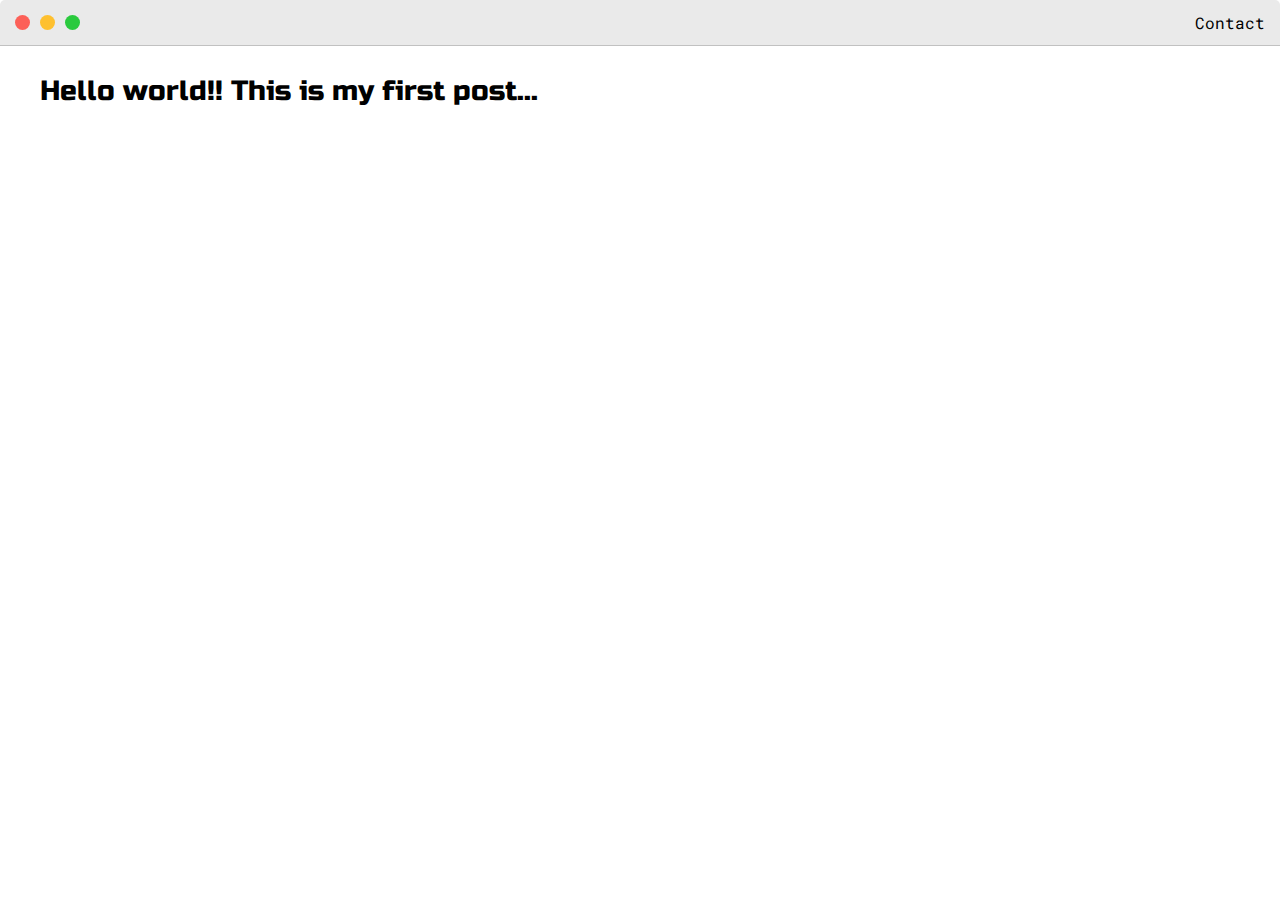
<file: post1.html>
<!DOCTYPE html>
<html>
<head>
    <title>Post Name</title>
    <meta name="viewport" content="width=device-width,initial-scale=1,maximum-scale=1,minimum-scale=1" />

    <link href="https://fonts.googleapis.com/css2?family=Russo+One&display=swap" rel="stylesheet">
    
    <link href="https://fonts.googleapis.com/css2?family=Roboto+Mono:wght@500&display=swap" rel="stylesheet">

    <link rel="stylesheet" type="text/css" href="default.css">

</head>
<body>
    <div class="nav-wrapper">
        <div class="dots-wrapper">
            <div id="dot-1" class="browser-dot"></div>
            <div id="dot-2" class="browser-dot"></div>
            <div id="dot-3" class="browser-dot"></div>
        </div>

        <ul id="navigation">
            <li><a href="#">Contact</a></li>
        </ul>
    </div>

    <div class="main-container">
        
        <h3>Hello world!! This is my first post...</h3>
    </div>

</body>
</html>
</file>
<file: default.css>
:root{
    --mainColor: #eaeaea;
    --secondaryColor: #fff;

    --borderColor: #c1c1c1;

    --mainText:black;
    --secondaryText: #4b5156;

    --themeDotBorder: #24292e;
    --previewBg: rgb(251,249,243,0.8);
    --previewShadow: #f0ead6;

    --buttonColor: black;
}

html, body{
    padding: 0;
    margin: 0;
}

body *{
    transition: 0.3s;
}

h1, h2, h3, h4, h5, h6, strong{
    color: var(--mainText);
    font-family: 'Russo One', sans-serif;
    font-weight: 500;
}

p, li, span, label, input, textarea{
    color: var(--secondaryText);
    font-family: 'Roboto Mono', monospace;
}

a{
    text-decoration: none;
    color: #17a2b8;
}

ul{
    list-style: none;
}

h1 {font-size: 56px;}
h2 {font-size: 36px;}
h3 {font-size: 28px;}
h4 {font-size: 24px;}
h5 {font-size: 20px;}
h6 {font-size: 16px;}

.s1{
    background-color:  var(--mainColor);
    border-bottom: 1px solid var(--borderColor);
    overflow: auto;
}

.s2{
    background-color:  var(--secondaryColor);
    border-bottom: 1px solid var(--borderColor);
    overflow: auto;
}

.main-container{
    width: 1200px;
    margin: 0 auto;
}

.greeting-wrapper{
    display: grid;
    text-align: center;
    align-content: center;
    min-height: 10em;
}

.intro-wrapper{
    background-color: var(--secondaryColor);
    border: 1px solid var(--borderColor);
    border-radius: 5px 5px 0 0;

    -webkit-box-shadow: -1px 1px 3px -1px rgba(0,0,0,0,75);
    -moz-box-shadow: -1px 1px 3px -1px rgba(0,0,0,0,75);
    box-shadow: -1px 1px 3px -1px rgba(0,0,0,0,75);

    display: grid;
    grid-template-columns:  1fr 1fr;
    
    grid-template-areas: 
        'nav-wrapper nav-wrapper'
        'left-column right-column'
    ;
}

.nav-wrapper{
    border-radius: 5px 5px 0 0;
    grid-area: nav-wrapper;
    border-bottom: 1px solid var(--borderColor);
    display: flex;
    justify-content: space-between;
    align-items: center;
    background-color: var(--mainColor);
}

#navigation a{
    color: var(--mainText);
}

#navigation{
    margin: 0;
    padding: 10px;
}

#navigation li{
    display: inline-block;
    margin-right: 5px;
    margin-left: 5px;
}

.dots-wrapper{
    display: flex;
    padding: 10px;
}

#dot-1{
    background-color: #FC6058;
}

#dot-2{
    background-color: #FEC02F;
}

#dot-3{
    background-color: #2ACA3E;
}

.browser-dot{
    background-color: black;
    height: 15px;
    width: 15px;
    border-radius: 50%;
    margin: 5px;

    -webkit-box-shadow: -1px 1px 3px -1px rgba(0,0,0,0,75);
    -moz-box-shadow: -1px 1px 3px -1px rgba(0,0,0,0,75);
    box-shadow: -1px 1px 3px -1px rgba(0,0,0,0,75);
}

.left-column{
    grid-area: left-column;
    padding-top: 50px;
    padding-bottom: 50px;
}

#profile_pic{
    display: block;
    margin: 0 auto;

    height: 200px;
    width: 200px;
    object-fit: cover;
    border: 2px solid var(--borderColor);
}

#theme-options-wrapper{
    display: flex;
    justify-content: center;
}

.theme-dot{
    height: 30px;
    width: 30px;
    background-color: black;
    border-radius: 50%;

    margin: 5px;
    border: 2px solid  var(--themeDotBorder);

    -webkit-box-shadow: -1px 1px 3px -1px rgba(0,0,0,0,75);
    -moz-box-shadow: -1px 1px 3px -1px rgba(0,0,0,0,75);
    box-shadow: -1px 1px 3px -1px rgba(0,0,0,0,75);

    cursor: pointer;
}

.theme-dot:hover{
    border-width: 5px;
}

#light-mode{
     background-color: #fff;
}

#blue-mode{
    background-color: #192734;
}

#green-mode{
    background-color: #78866b;
}

#purple-mode{
    background-color: #7e4c74;
}

#settings-note{
    font-size: 12px;
    font-style: italic;
    text-align: center;
}

.right-column{
    grid-area: right-column;
    display: grid;
    align-content: center;

    padding-top: 50px;
    padding-bottom: 50px;
}

#preview-shadow{
    background-color: var(--previewShadow);
    width: 300px;
    height: 180px;
    padding-left: 30px;
    padding-top: 30px;
}

#preview{
    width: 300px;
    border: 1.5px solid #17a2b8;
    background-color: var(--previewBg);
    padding: 15px;
    position: relative;
}

.corner{
    width: 7px;
    height: 7px;
    border-radius: 50%;
    border: 1.5px solid #17a2b8;
    background-color: #fff;
    position: absolute;
}

#corner-tl{
    top: -5px;
    left: -5px;
}

#corner-tr{
    top: -5px;
    left: -5px;
}

#corner-br{
    bottom: -5px;
    right: -5px;
}

#corner-bl{
    bottom: -5px;
    left: -5px;
}

.about-wrapper{
    display: grid;
    grid-template-columns: repeat(auto-fit,minmax(320px, 1fr));
    padding-bottom: 50px;
    padding-top: 50px;
    gap: 100px;
}

#skills{
    display: flex;
    justify-content: space-evenly;
    background-color: var(--previewShadow);
}

.social-links{
    display: grid;
    align-content: center;
    text-align: center;
}

#social_img{
    width: 100%;
}

.post-wrapper{
    display: grid;
    grid-template-columns: repeat(auto-fit, 320px);
    gap: 20px;
    justify-content: center;
    padding-bottom: 50px;
}

.post{
    border: 1px solid var(--borderColor);
    -webkit-box-shadow: -1px 1px 3px -1px rgba(0,0,0,0,75);
    -moz-box-shadow: -1px 1px 3px -1px rgba(0,0,0,0,75);
    box-shadow: -1px 1px 3px -1px rgba(0,0,0,0,75);
}

.thumbnail{
    display: block;
    width: 100%;
    height: 180px;
    object-fit: cover;
}

.post-preview{
    background-color: #fff;
    padding: 15px;
}

.post-title{
    color: black;
    margin: 0;
}

.post-intro{
    color: #4b5156;
    font-size: 14px;
}

#contact-form{
    display: block;
    max-width: 600px;
    margin: 0 auto;
    border: 1px solid  var(--borderColor);
    padding: 15px;
    border-radius: 5px;
    background-color: var(--mainColor);
    margin-bottom: 50px;
}

#contact-form label{
    line-height: 2.7em;
}

#contact-form textarea{
    min-height: 100px;
    font-size: 14px;
}

.input-field{
    width: 100%;
    padding-top: 10px;
    padding-bottom: 10px;
    background-color: var(--secondaryColor);
    border-radius: 5px;
    border: 1px solid var(--borderColor);
    font-size: 14px;
}

#submit-btn{
    margin-top: 10px;
    width: 100%;
    padding-top: 10px;
    padding-bottom: 10px;
    color: #fff;
    background-color: var(--buttonColor);
    border: none;
}

@media screen and (max-width: 1200px){
    .main-container{
        width: 95%;
    }
}

@media screen and (max-width: 800px){
    .intro-wrapper{
        grid-template-columns:  1fr;
        grid-template-areas: 
            'nav-wrapper'
            'left-column' 
            'right-column'
        ;
    }

    .right-column{
        justify-content: center;
    }
}
</file>
